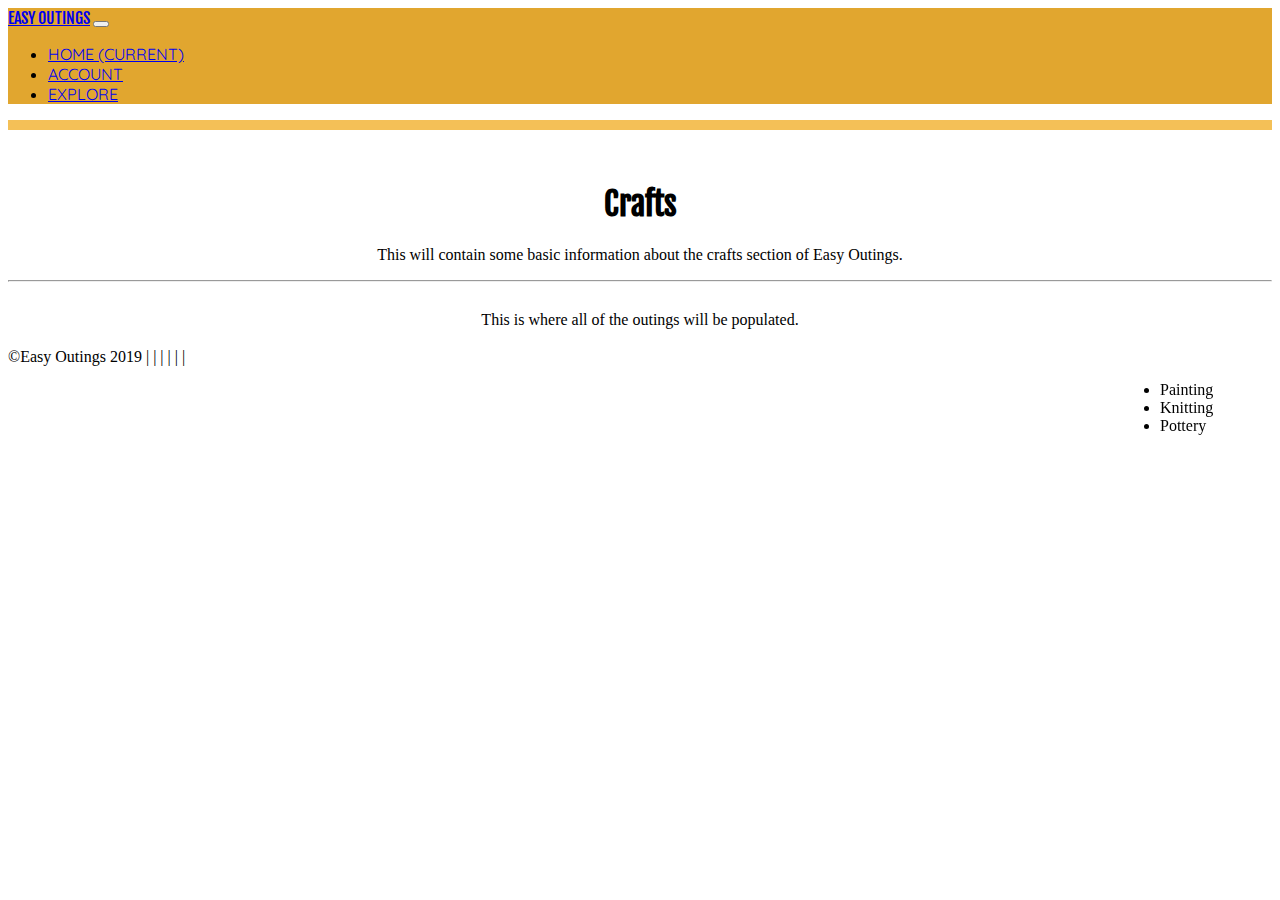
<file: crafts.html>
<!DOCTYPE html>
<html lang="en">
<head>
    <meta charset="UTF-8">
    <meta name="viewport" content="width=device-width, initial-scale=1.0">
    <meta http-equiv="X-UA-Compatible" content="ie=edge">
    <title>Crafts</title>
    <!--GoogleFonts-->
    <link href="https://fonts.googleapis.com/css?family=Fjalla+One|Quicksand" rel="stylesheet">
    <!--FontAwesome-->
    <link rel="stylesheet" href="https://use.fontawesome.com/releases/v5.6.3/css/all.css" integrity="sha384-UHRtZLI+pbxtHCWp1t77Bi1L4ZtiqrqD80Kn4Z8NTSRyMA2Fd33n5dQ8lWUE00s/" crossorigin="anonymous">
    <!--Bootstrap-->
    <link rel="stylesheet" href="https://stackpath.bootstrapcdn.com/bootstrap/4.2.1/css/bootstrap.min.css" integrity="sha384-GJzZqFGwb1QTTN6wy59ffF1BuGJpLSa9DkKMp0DgiMDm4iYMj70gZWKYbI706tWS" crossorigin="anonymous">
    <link rel="stylesheet" href="crafts.css">
</head>
<body>
   <!--NavBar-->
   <nav class="navbar navbar-expand-lg navbar-light">
        <a class="navbar-brand" href="index.html">Easy Outings</a>
        <button class="navbar-toggler" type="button" data-toggle="collapse" data-target="#navbarNav" aria-controls="navbarNav" aria-expanded="false" aria-label="Toggle navigation">
          <span class="navbar-toggler-icon"></span>
        </button>
        <div class="collapse navbar-collapse" id="navbarNav">
          <ul class="navbar-nav">
            <li class="nav-item active">
              <a class="nav-link" href="index.html">Home <span class="sr-only">(current)</span></a>
            </li>
            <li class="nav-item">
              <a class="nav-link" href="account.html">Account</a>
            </li>
            <li class="nav-item">
              <a class="nav-link" href="#">Explore</a>
            </li>
          </ul>
        </div>
      </nav>
      <!--SecondaryHeader-->
      <nav class="secondary-header" id="line">

      </nav>
   <br>
   <!--OutingPopulationSection-->
      <div class="main">
            <div class="jumbotron">
                    <h1 class="display-6">Crafts</h1>
                    <p class="lead">This will contain some basic information about the crafts section of Easy Outings.</p>
                    <hr class="my-4">
                  </div>
      
        <p id="outing-pop">
            This is where all of the outings will be populated. 
        </p>

      </div>
   <!--SideBar-->
      <div class="sidenav">
            <ul class="list-group list-group-flush">
                    <li class="list-group-item">Painting</li>
                    <li class="list-group-item">Knitting</li>
                    <li class="list-group-item">Pottery</li>
                  </ul>

      </div>
   <!--Footer-->
   <footer class="text-center"> &copy;Easy Outings 2019 | <a href="https://www.facebook.com"><i class="fab fa-facebook-square" style="font-size:1.2em;"></i></a> | <a href="https://www.instagram.com"><i class="fab fa-instagram" style="font-size:1.2em;"></i></a> | <a href="https://twitter.com"> <i class="fab fa-twitter-square" style="font-size:1.2em;"></i></a>
    | <a href="https://www.linkedin.com"><i class="fab fa-linkedin" style="font-size:1.2em;"></i></a>  | <a href="https://play.google.com/store?hl=en"><i class="fab fa-google-play" style="font-size:1.2em;"></i></a> | <i class="fab fa-app-store" style="font-size:1.2em;"></i>
 
 </footer>
</body>
</html>
</file>
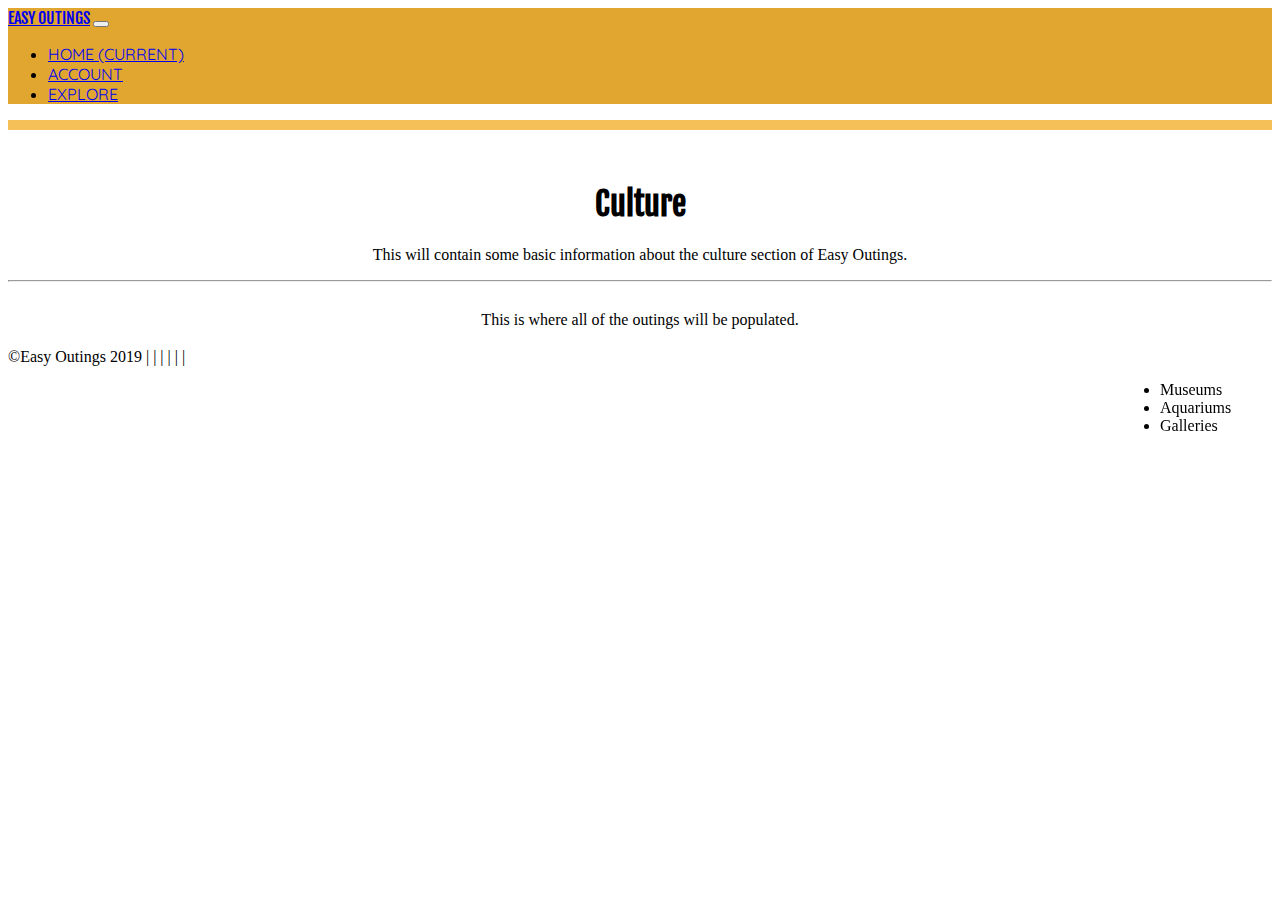
<file: culture.html>
<!DOCTYPE html>
<html lang="en">
<head>
    <meta charset="UTF-8">
    <meta name="viewport" content="width=device-width, initial-scale=1.0">
    <meta http-equiv="X-UA-Compatible" content="ie=edge">
    <title>Culture</title>
    <!--GoogleFonts-->
    <link href="https://fonts.googleapis.com/css?family=Fjalla+One|Quicksand" rel="stylesheet">
    <!--FontAwesome-->
    <link rel="stylesheet" href="https://use.fontawesome.com/releases/v5.6.3/css/all.css" integrity="sha384-UHRtZLI+pbxtHCWp1t77Bi1L4ZtiqrqD80Kn4Z8NTSRyMA2Fd33n5dQ8lWUE00s/" crossorigin="anonymous">
    <!--Bootstrap-->
    <link rel="stylesheet" href="https://stackpath.bootstrapcdn.com/bootstrap/4.2.1/css/bootstrap.min.css" integrity="sha384-GJzZqFGwb1QTTN6wy59ffF1BuGJpLSa9DkKMp0DgiMDm4iYMj70gZWKYbI706tWS" crossorigin="anonymous">
    <link rel="stylesheet" href="culture.css">
</head>
<body>
   <!--NavBar-->
   <nav class="navbar navbar-expand-lg navbar-light">
        <a class="navbar-brand" href="index.html">Easy Outings</a>
        <button class="navbar-toggler" type="button" data-toggle="collapse" data-target="#navbarNav" aria-controls="navbarNav" aria-expanded="false" aria-label="Toggle navigation">
          <span class="navbar-toggler-icon"></span>
        </button>
        <div class="collapse navbar-collapse" id="navbarNav">
          <ul class="navbar-nav">
            <li class="nav-item active">
              <a class="nav-link" href="index.html">Home <span class="sr-only">(current)</span></a>
            </li>
            <li class="nav-item">
              <a class="nav-link" href="account.html">Account</a>
            </li>
            <li class="nav-item">
              <a class="nav-link" href="#">Explore</a>
            </li>
          </ul>
        </div>
      </nav>
      <!--SecondaryHeader-->
      <nav class="secondary-header" id="line">

      </nav>
   <br>
   <!--OutingPopulationSection-->
      <div class="main">
            <div class="jumbotron">
                    <h1 class="display-6">Culture</h1>
                    <p class="lead">This will contain some basic information about the culture section of Easy Outings.</p>
                    <hr class="my-4">
                  </div>
      
        <p id="outing-pop">
            This is where all of the outings will be populated. 
        </p>

      </div>
   <!--SideBar-->
      <div class="sidenav">
            <ul class="list-group list-group-flush">
                    <li class="list-group-item">Museums</li>
                    <li class="list-group-item">Aquariums</li>
                    <li class="list-group-item">Galleries</li>
                  </ul>

      </div>
   <!--Footer-->
   <footer class="text-center"> &copy;Easy Outings 2019 | <a href="https://www.facebook.com"><i class="fab fa-facebook-square" style="font-size:1.2em;"></i></a> | <a href="https://www.instagram.com"><i class="fab fa-instagram" style="font-size:1.2em;"></i></a> | <a href="https://twitter.com"> <i class="fab fa-twitter-square" style="font-size:1.2em;"></i></a>
    | <a href="https://www.linkedin.com"><i class="fab fa-linkedin" style="font-size:1.2em;"></i></a>  | <a href="https://play.google.com/store?hl=en"><i class="fab fa-google-play" style="font-size:1.2em;"></i></a> | <i class="fab fa-app-store" style="font-size:1.2em;"></i>
 
 </footer>
</body>
</html>
</file>
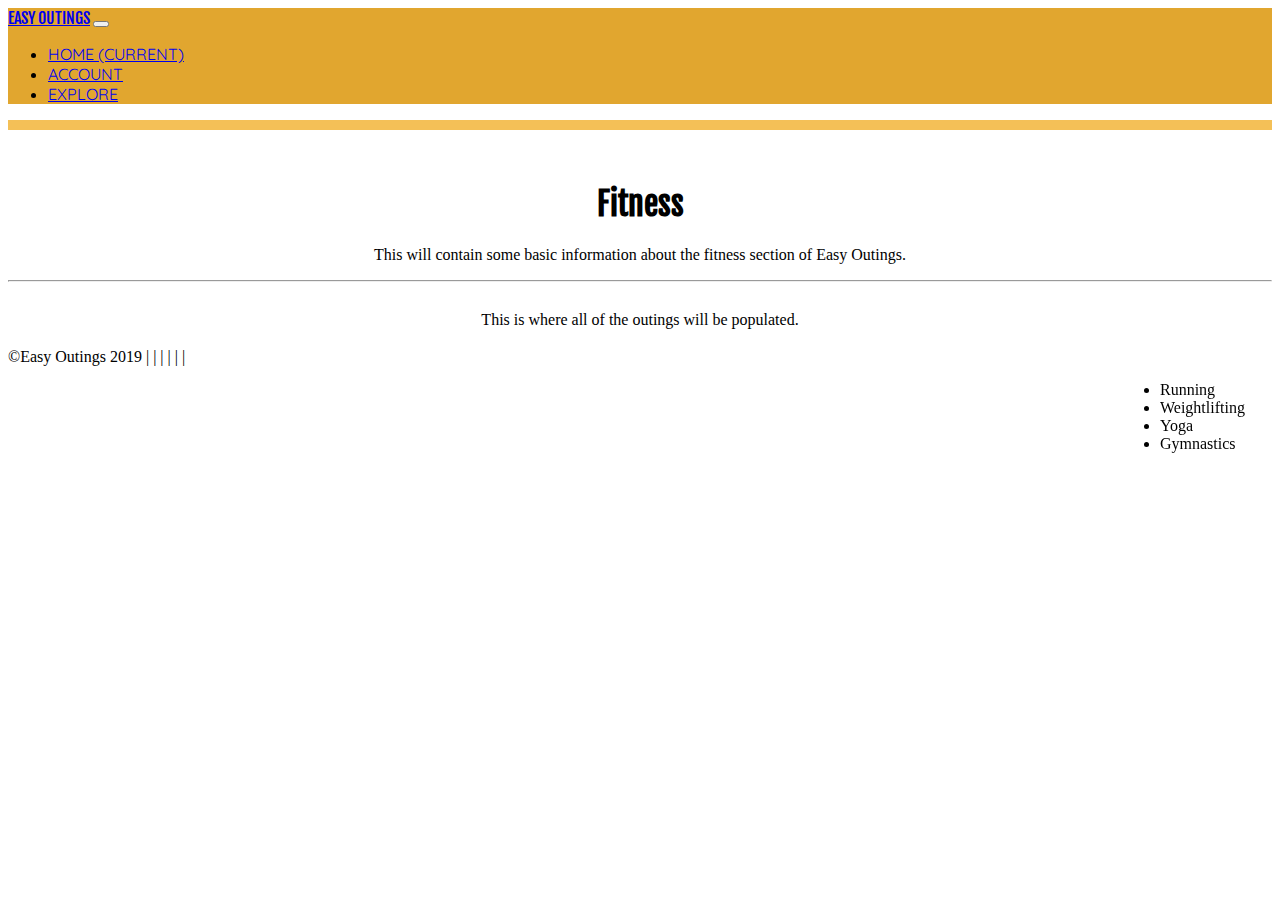
<file: fitness.html>
<!DOCTYPE html>
<html lang="en">
<head>
    <meta charset="UTF-8">
    <meta name="viewport" content="width=device-width, initial-scale=1.0">
    <meta http-equiv="X-UA-Compatible" content="ie=edge">
    <title>Fitness</title>
    <!--GoogleFonts-->
    <link href="https://fonts.googleapis.com/css?family=Fjalla+One|Quicksand" rel="stylesheet">
    <!--FontAwesome-->
    <link rel="stylesheet" href="https://use.fontawesome.com/releases/v5.6.3/css/all.css" integrity="sha384-UHRtZLI+pbxtHCWp1t77Bi1L4ZtiqrqD80Kn4Z8NTSRyMA2Fd33n5dQ8lWUE00s/" crossorigin="anonymous">
    <!--Bootstrap-->
    <link rel="stylesheet" href="https://stackpath.bootstrapcdn.com/bootstrap/4.2.1/css/bootstrap.min.css" integrity="sha384-GJzZqFGwb1QTTN6wy59ffF1BuGJpLSa9DkKMp0DgiMDm4iYMj70gZWKYbI706tWS" crossorigin="anonymous">
    <link rel="stylesheet" href="fitness.css">
</head>
<body>
   <!--NavBar-->
   <nav class="navbar navbar-expand-lg navbar-light">
        <a class="navbar-brand" href="index.html">Easy Outings</a>
        <button class="navbar-toggler" type="button" data-toggle="collapse" data-target="#navbarNav" aria-controls="navbarNav" aria-expanded="false" aria-label="Toggle navigation">
          <span class="navbar-toggler-icon"></span>
        </button>
        <div class="collapse navbar-collapse" id="navbarNav">
          <ul class="navbar-nav">
            <li class="nav-item active">
              <a class="nav-link" href="index.html">Home <span class="sr-only">(current)</span></a>
            </li>
            <li class="nav-item">
              <a class="nav-link" href="account.html">Account</a>
            </li>
            <li class="nav-item">
              <a class="nav-link" href="#">Explore</a>
            </li>
          </ul>
        </div>
      </nav>
      <!--SecondaryHeader-->
      <nav class="secondary-header" id="line">

      </nav>
   <br>
   <!--OutingPopulationSection-->
      <div class="main">
            <div class="jumbotron">
                    <h1 class="display-6">Fitness</h1>
                    <p class="lead">This will contain some basic information about the fitness section of Easy Outings.</p>
                    <hr class="my-4">
                  </div>
      
        <p id="outing-pop">
            This is where all of the outings will be populated. 
        </p>

      </div>
   <!--SideBar-->
      <div class="sidenav">
            <ul class="list-group list-group-flush">
                    <li class="list-group-item">Running</li>
                    <li class="list-group-item">Weightlifting</li>
                    <li class="list-group-item">Yoga</li>
                    <li class="list-group-item">Gymnastics</li>
                  </ul>

      </div>
   <!--Footer-->
   <footer class="text-center"> &copy;Easy Outings 2019 | <a href="https://www.facebook.com"><i class="fab fa-facebook-square" style="font-size:1.2em;"></i></a> | <a href="https://www.instagram.com"><i class="fab fa-instagram" style="font-size:1.2em;"></i></a> | <a href="https://twitter.com"> <i class="fab fa-twitter-square" style="font-size:1.2em;"></i></a>
    | <a href="https://www.linkedin.com"><i class="fab fa-linkedin" style="font-size:1.2em;"></i></a>  | <a href="https://play.google.com/store?hl=en"><i class="fab fa-google-play" style="font-size:1.2em;"></i></a> | <i class="fab fa-app-store" style="font-size:1.2em;"></i>
 
 </footer>
</body>
</html>
</file>
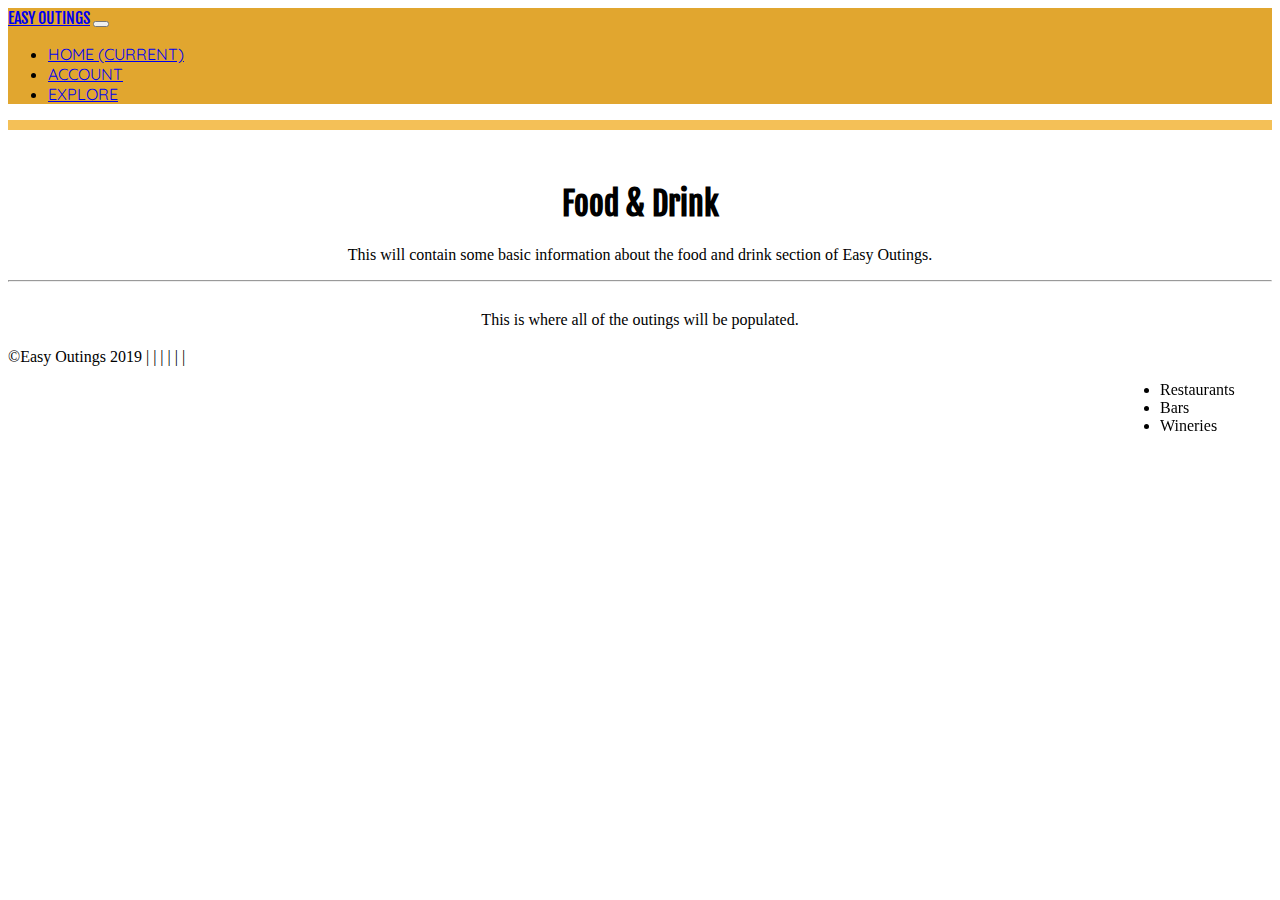
<file: food.html>
<!DOCTYPE html>
<html lang="en">
<head>
    <meta charset="UTF-8">
    <meta name="viewport" content="width=device-width, initial-scale=1.0">
    <meta http-equiv="X-UA-Compatible" content="ie=edge">
    <title>Food & Drink</title>
    <!--GoogleFonts-->
    <link href="https://fonts.googleapis.com/css?family=Fjalla+One|Quicksand" rel="stylesheet">
    <!--FontAwesome-->
    <link rel="stylesheet" href="https://use.fontawesome.com/releases/v5.6.3/css/all.css" integrity="sha384-UHRtZLI+pbxtHCWp1t77Bi1L4ZtiqrqD80Kn4Z8NTSRyMA2Fd33n5dQ8lWUE00s/" crossorigin="anonymous">
    <!--Bootstrap-->
    <link rel="stylesheet" href="https://stackpath.bootstrapcdn.com/bootstrap/4.2.1/css/bootstrap.min.css" integrity="sha384-GJzZqFGwb1QTTN6wy59ffF1BuGJpLSa9DkKMp0DgiMDm4iYMj70gZWKYbI706tWS" crossorigin="anonymous">
    <link rel="stylesheet" href="food.css">
</head>
<body>
   <!--NavBar-->
   <nav class="navbar navbar-expand-lg navbar-light">
        <a class="navbar-brand" href="index.html">Easy Outings</a>
        <button class="navbar-toggler" type="button" data-toggle="collapse" data-target="#navbarNav" aria-controls="navbarNav" aria-expanded="false" aria-label="Toggle navigation">
          <span class="navbar-toggler-icon"></span>
        </button>
        <div class="collapse navbar-collapse" id="navbarNav">
          <ul class="navbar-nav">
            <li class="nav-item active">
              <a class="nav-link" href="index.html">Home <span class="sr-only">(current)</span></a>
            </li>
            <li class="nav-item">
              <a class="nav-link" href="account.html">Account</a>
            </li>
            <li class="nav-item">
              <a class="nav-link" href="#">Explore</a>
            </li>
          </ul>
        </div>
      </nav>
      <!--SecondaryHeader-->
      <nav class="secondary-header" id="line">

      </nav>
   <br>
   <!--OutingPopulationSection-->
      <div class="main">
            <div class="jumbotron">
                    <h1 class="display-6">Food & Drink</h1>
                    <p class="lead">This will contain some basic information about the food and drink section of Easy Outings.</p>
                    <hr class="my-4">
                  </div>
      
        <p id="outing-pop">
            This is where all of the outings will be populated. 
        </p>

      </div>
   <!--SideBar-->
      <div class="sidenav">
            <ul class="list-group list-group-flush">
                    <li class="list-group-item">Restaurants</li>
                    <li class="list-group-item">Bars</li>
                    <li class="list-group-item">Wineries</li>
                  </ul>

      </div>
   <!--Footer-->
   <footer class="text-center"> &copy;Easy Outings 2019 | <a href="https://www.facebook.com"><i class="fab fa-facebook-square" style="font-size:1.2em;"></i></a> | <a href="https://www.instagram.com"><i class="fab fa-instagram" style="font-size:1.2em;"></i></a> | <a href="https://twitter.com"> <i class="fab fa-twitter-square" style="font-size:1.2em;"></i></a>
    | <a href="https://www.linkedin.com"><i class="fab fa-linkedin" style="font-size:1.2em;"></i></a>  | <a href="https://play.google.com/store?hl=en"><i class="fab fa-google-play" style="font-size:1.2em;"></i></a> | <i class="fab fa-app-store" style="font-size:1.2em;"></i>
 
 </footer>
</body>
</html>
</file>
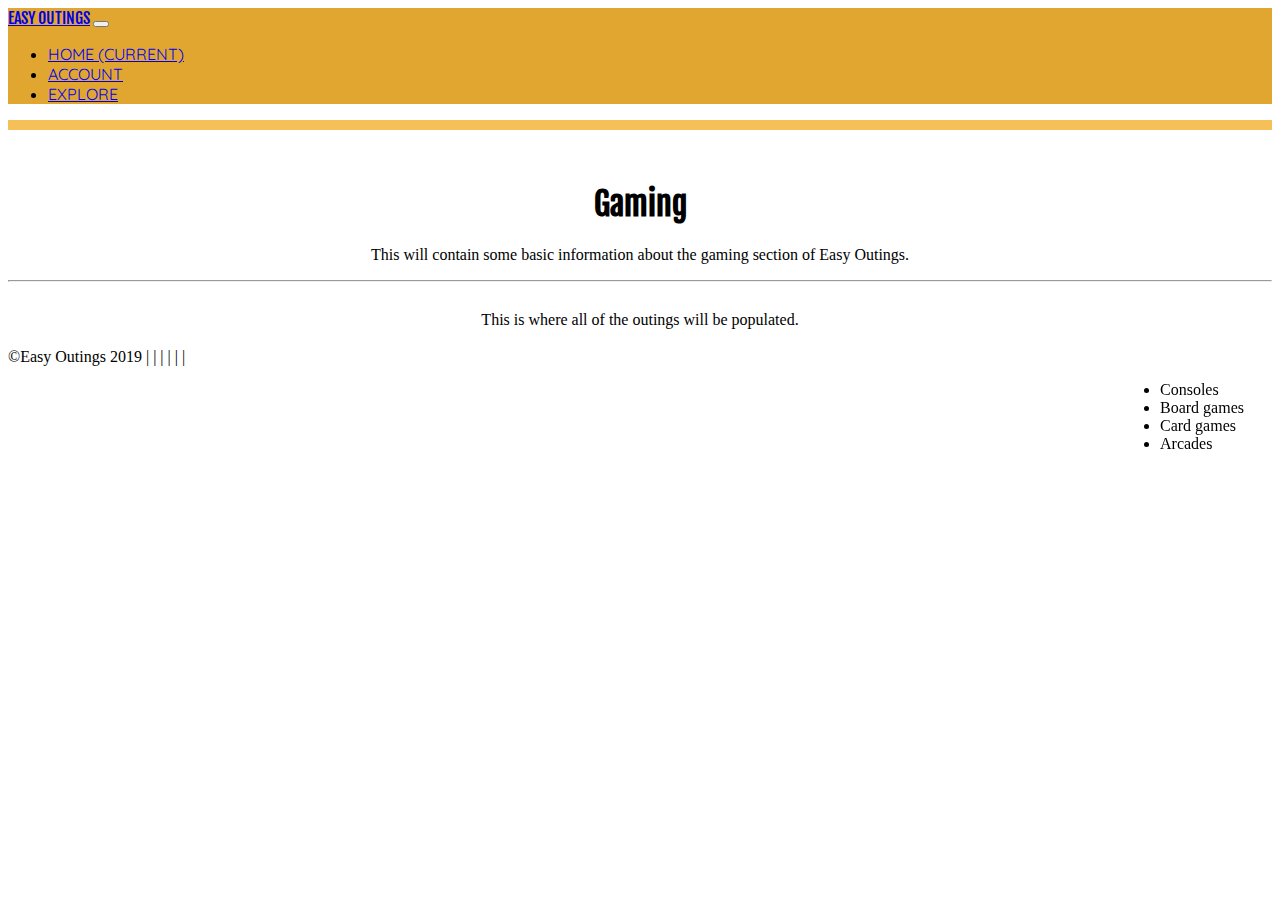
<file: gaming.html>
<!DOCTYPE html>
<html lang="en">
<head>
    <meta charset="UTF-8">
    <meta name="viewport" content="width=device-width, initial-scale=1.0">
    <meta http-equiv="X-UA-Compatible" content="ie=edge">
    <title>Gaming</title>
    <!--GoogleFonts-->
    <link href="https://fonts.googleapis.com/css?family=Fjalla+One|Quicksand" rel="stylesheet">
    <!--FontAwesome-->
    <link rel="stylesheet" href="https://use.fontawesome.com/releases/v5.6.3/css/all.css" integrity="sha384-UHRtZLI+pbxtHCWp1t77Bi1L4ZtiqrqD80Kn4Z8NTSRyMA2Fd33n5dQ8lWUE00s/" crossorigin="anonymous">
    <!--Bootstrap-->
    <link rel="stylesheet" href="https://stackpath.bootstrapcdn.com/bootstrap/4.2.1/css/bootstrap.min.css" integrity="sha384-GJzZqFGwb1QTTN6wy59ffF1BuGJpLSa9DkKMp0DgiMDm4iYMj70gZWKYbI706tWS" crossorigin="anonymous">
    <link rel="stylesheet" href="gaming.css">
</head>
<body>
   <!--NavBar-->
   <nav class="navbar navbar-expand-lg navbar-light">
        <a class="navbar-brand" href="index.html">Easy Outings</a>
        <button class="navbar-toggler" type="button" data-toggle="collapse" data-target="#navbarNav" aria-controls="navbarNav" aria-expanded="false" aria-label="Toggle navigation">
          <span class="navbar-toggler-icon"></span>
        </button>
        <div class="collapse navbar-collapse" id="navbarNav">
          <ul class="navbar-nav">
            <li class="nav-item active">
              <a class="nav-link" href="index.html">Home <span class="sr-only">(current)</span></a>
            </li>
            <li class="nav-item">
              <a class="nav-link" href="account.html">Account</a>
            </li>
            <li class="nav-item">
              <a class="nav-link" href="#">Explore</a>
            </li>
          </ul>
        </div>
      </nav>
      <!--SecondaryHeader-->
      <nav class="secondary-header" id="line">

      </nav>
   <br>
   <!--OutingPopulationSection-->
      <div class="main">
            <div class="jumbotron">
                    <h1 class="display-6">Gaming</h1>
                    <p class="lead">This will contain some basic information about the gaming section of Easy Outings.</p>
                    <hr class="my-4">
                  </div>
      
        <p id="outing-pop">
            This is where all of the outings will be populated. 
        </p>

      </div>
   <!--SideBar-->
      <div class="sidenav">
            <ul class="list-group list-group-flush">
                    <li class="list-group-item">Consoles</li>
                    <li class="list-group-item">Board games</li>
                    <li class="list-group-item">Card games</li>
                    <li class="list-group-item">Arcades</li>
                  </ul>

      </div>
   <!--Footer-->
   <footer class="text-center"> &copy;Easy Outings 2019 | <a href="https://www.facebook.com"><i class="fab fa-facebook-square" style="font-size:1.2em;"></i></a> | <a href="https://www.instagram.com"><i class="fab fa-instagram" style="font-size:1.2em;"></i></a> | <a href="https://twitter.com"> <i class="fab fa-twitter-square" style="font-size:1.2em;"></i></a>
    | <a href="https://www.linkedin.com"><i class="fab fa-linkedin" style="font-size:1.2em;"></i></a>  | <a href="https://play.google.com/store?hl=en"><i class="fab fa-google-play" style="font-size:1.2em;"></i></a> | <i class="fab fa-app-store" style="font-size:1.2em;"></i>
 
 </footer>
</body>
</html>
</file>
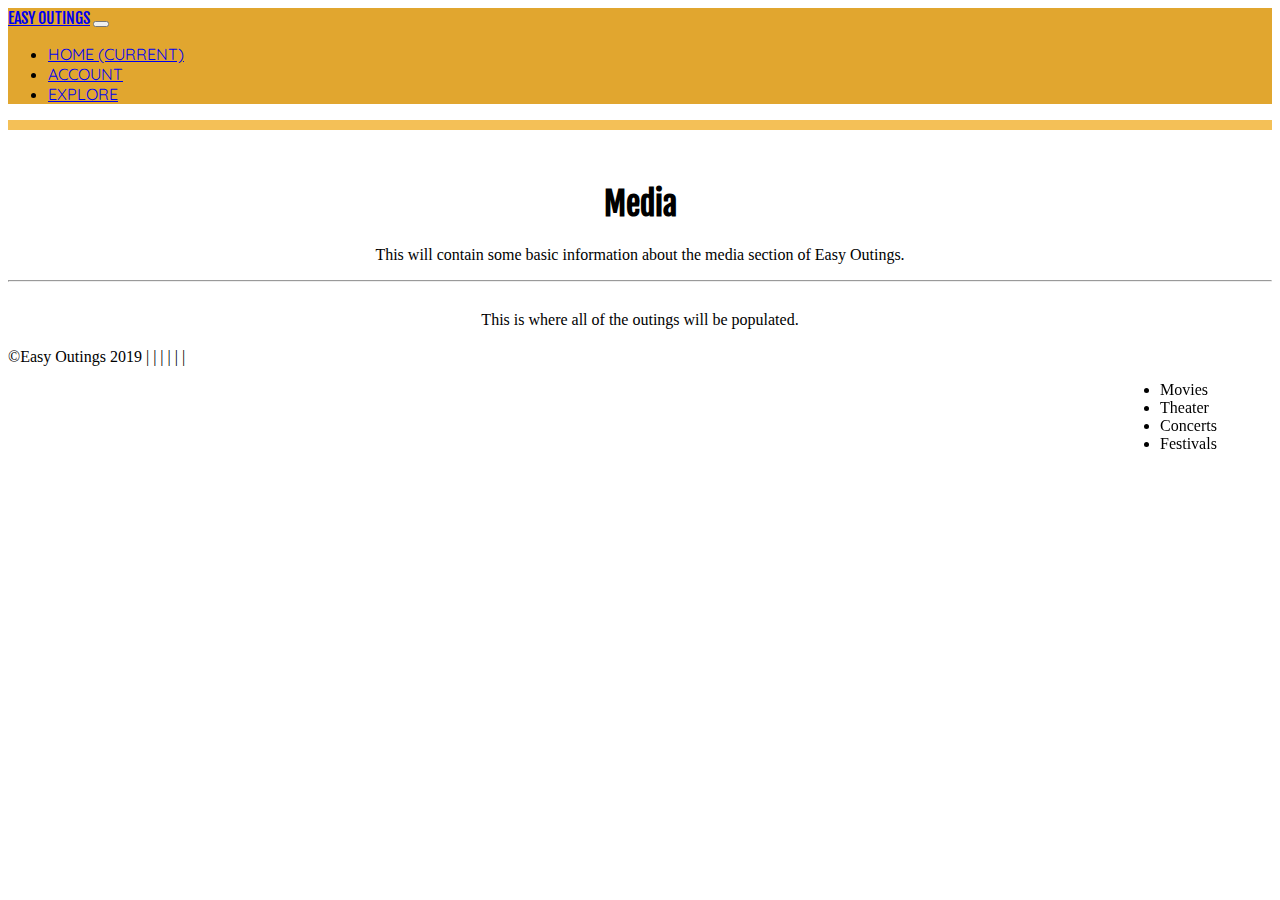
<file: media.html>
<!DOCTYPE html>
<html lang="en">
<head>
    <meta charset="UTF-8">
    <meta name="viewport" content="width=device-width, initial-scale=1.0">
    <meta http-equiv="X-UA-Compatible" content="ie=edge">
    <title>Media</title>
    <!--GoogleFonts-->
    <link href="https://fonts.googleapis.com/css?family=Fjalla+One|Quicksand" rel="stylesheet">
    <!--FontAwesome-->
    <link rel="stylesheet" href="https://use.fontawesome.com/releases/v5.6.3/css/all.css" integrity="sha384-UHRtZLI+pbxtHCWp1t77Bi1L4ZtiqrqD80Kn4Z8NTSRyMA2Fd33n5dQ8lWUE00s/" crossorigin="anonymous">
    <!--Bootstrap-->
    <link rel="stylesheet" href="https://stackpath.bootstrapcdn.com/bootstrap/4.2.1/css/bootstrap.min.css" integrity="sha384-GJzZqFGwb1QTTN6wy59ffF1BuGJpLSa9DkKMp0DgiMDm4iYMj70gZWKYbI706tWS" crossorigin="anonymous">
    <link rel="stylesheet" href="media.css">
</head>
<body>
   <!--NavBar-->
   <nav class="navbar navbar-expand-lg navbar-light">
        <a class="navbar-brand" href="index.html">Easy Outings</a>
        <button class="navbar-toggler" type="button" data-toggle="collapse" data-target="#navbarNav" aria-controls="navbarNav" aria-expanded="false" aria-label="Toggle navigation">
          <span class="navbar-toggler-icon"></span>
        </button>
        <div class="collapse navbar-collapse" id="navbarNav">
          <ul class="navbar-nav">
            <li class="nav-item active">
              <a class="nav-link" href="index.html">Home <span class="sr-only">(current)</span></a>
            </li>
            <li class="nav-item">
              <a class="nav-link" href="account.html">Account</a>
            </li>
            <li class="nav-item">
              <a class="nav-link" href="#">Explore</a>
            </li>
          </ul>
        </div>
      </nav>
      <!--SecondaryHeader-->
      <nav class="secondary-header" id="line">

      </nav>
   <br>
   <!--OutingPopulationSection-->
      <div class="main">
            <div class="jumbotron">
                    <h1 class="display-6">Media</h1>
                    <p class="lead">This will contain some basic information about the media section of Easy Outings.</p>
                    <hr class="my-4">
                  </div>
      
        <p id="outing-pop">
            This is where all of the outings will be populated. 
        </p>

      </div>
   <!--SideBar-->
      <div class="sidenav">
            <ul class="list-group list-group-flush">
                    <li class="list-group-item">Movies</li>
                    <li class="list-group-item">Theater</li>
                    <li class="list-group-item">Concerts</li>
                    <li class="list-group-item">Festivals</li>
                  </ul>

      </div>
   <!--Footer-->
   <footer class="text-center"> &copy;Easy Outings 2019 | <a href="https://www.facebook.com"><i class="fab fa-facebook-square" style="font-size:1.2em;"></i></a> | <a href="https://www.instagram.com"><i class="fab fa-instagram" style="font-size:1.2em;"></i></a> | <a href="https://twitter.com"> <i class="fab fa-twitter-square" style="font-size:1.2em;"></i></a>
    | <a href="https://www.linkedin.com"><i class="fab fa-linkedin" style="font-size:1.2em;"></i></a>  | <a href="https://play.google.com/store?hl=en"><i class="fab fa-google-play" style="font-size:1.2em;"></i></a> | <i class="fab fa-app-store" style="font-size:1.2em;"></i>
 
 </footer>
</body>
</html>
</file>
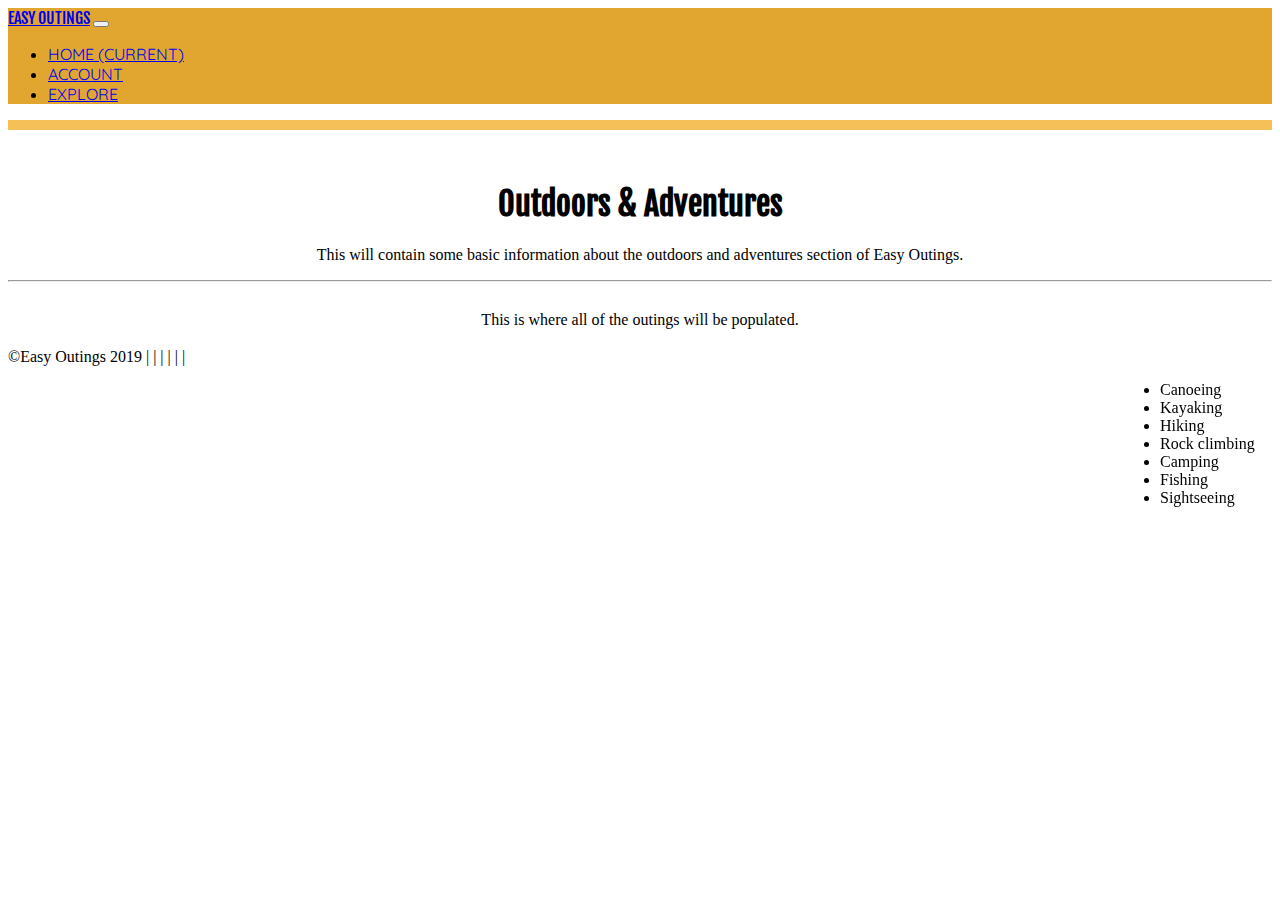
<file: outdoors.html>
<!DOCTYPE html>
<html lang="en">
<head>
    <meta charset="UTF-8">
    <meta name="viewport" content="width=device-width, initial-scale=1.0">
    <meta http-equiv="X-UA-Compatible" content="ie=edge">
    <title>Outdoors</title>
    <!--GoogleFonts-->
    <link href="https://fonts.googleapis.com/css?family=Fjalla+One|Quicksand" rel="stylesheet">
    <!--FontAwesome-->
    <link rel="stylesheet" href="https://use.fontawesome.com/releases/v5.6.3/css/all.css" integrity="sha384-UHRtZLI+pbxtHCWp1t77Bi1L4ZtiqrqD80Kn4Z8NTSRyMA2Fd33n5dQ8lWUE00s/" crossorigin="anonymous">
    <!--Bootstrap-->
    <link rel="stylesheet" href="https://stackpath.bootstrapcdn.com/bootstrap/4.2.1/css/bootstrap.min.css" integrity="sha384-GJzZqFGwb1QTTN6wy59ffF1BuGJpLSa9DkKMp0DgiMDm4iYMj70gZWKYbI706tWS" crossorigin="anonymous">
    <link rel="stylesheet" href="outdoors.css">
</head>
<body>
   <!--NavBar-->
   <nav class="navbar navbar-expand-lg navbar-light">
        <a class="navbar-brand" href="index.html">Easy Outings</a>
        <button class="navbar-toggler" type="button" data-toggle="collapse" data-target="#navbarNav" aria-controls="navbarNav" aria-expanded="false" aria-label="Toggle navigation">
          <span class="navbar-toggler-icon"></span>
        </button>
        <div class="collapse navbar-collapse" id="navbarNav">
          <ul class="navbar-nav">
            <li class="nav-item active">
              <a class="nav-link" href="index.html">Home <span class="sr-only">(current)</span></a>
            </li>
            <li class="nav-item">
              <a class="nav-link" href="account.html">Account</a>
            </li>
            <li class="nav-item">
              <a class="nav-link" href="#">Explore</a>
            </li>
          </ul>
        </div>
      </nav>
      <!--SecondaryHeader-->
      <nav class="secondary-header" id="line">

      </nav>
   <br>
   <!--OutingPopulationSection-->
      <div class="main">
            <div class="jumbotron">
                    <h1 class="display-6">Outdoors & Adventures</h1>
                    <p class="lead">This will contain some basic information about the outdoors and adventures section of Easy Outings.</p>
                    <hr class="my-4">
                  </div>
      
        <p id="outing-pop">
            This is where all of the outings will be populated. 
        </p>

      </div>
   <!--SideBar-->
      <div class="sidenav">
            <ul class="list-group list-group-flush">
                    <li class="list-group-item">Canoeing</li>
                    <li class="list-group-item">Kayaking</li>
                    <li class="list-group-item">Hiking</li>
                    <li class="list-group-item">Rock climbing</li>
                    <li class="list-group-item">Camping</li>
                    <li class="list-group-item">Fishing</li>
                    <li class="list-group-item">Sightseeing</li>
                  </ul>

      </div>
   <!--Footer-->
   <footer class="text-center"> &copy;Easy Outings 2019 | <a href="https://www.facebook.com"><i class="fab fa-facebook-square" style="font-size:1.2em;"></i></a> | <a href="https://www.instagram.com"><i class="fab fa-instagram" style="font-size:1.2em;"></i></a> | <a href="https://twitter.com"> <i class="fab fa-twitter-square" style="font-size:1.2em;"></i></a>
    | <a href="https://www.linkedin.com"><i class="fab fa-linkedin" style="font-size:1.2em;"></i></a>  | <a href="https://play.google.com/store?hl=en"><i class="fab fa-google-play" style="font-size:1.2em;"></i></a> | <i class="fab fa-app-store" style="font-size:1.2em;"></i>
 
 </footer>
</body>
</html>
</file>
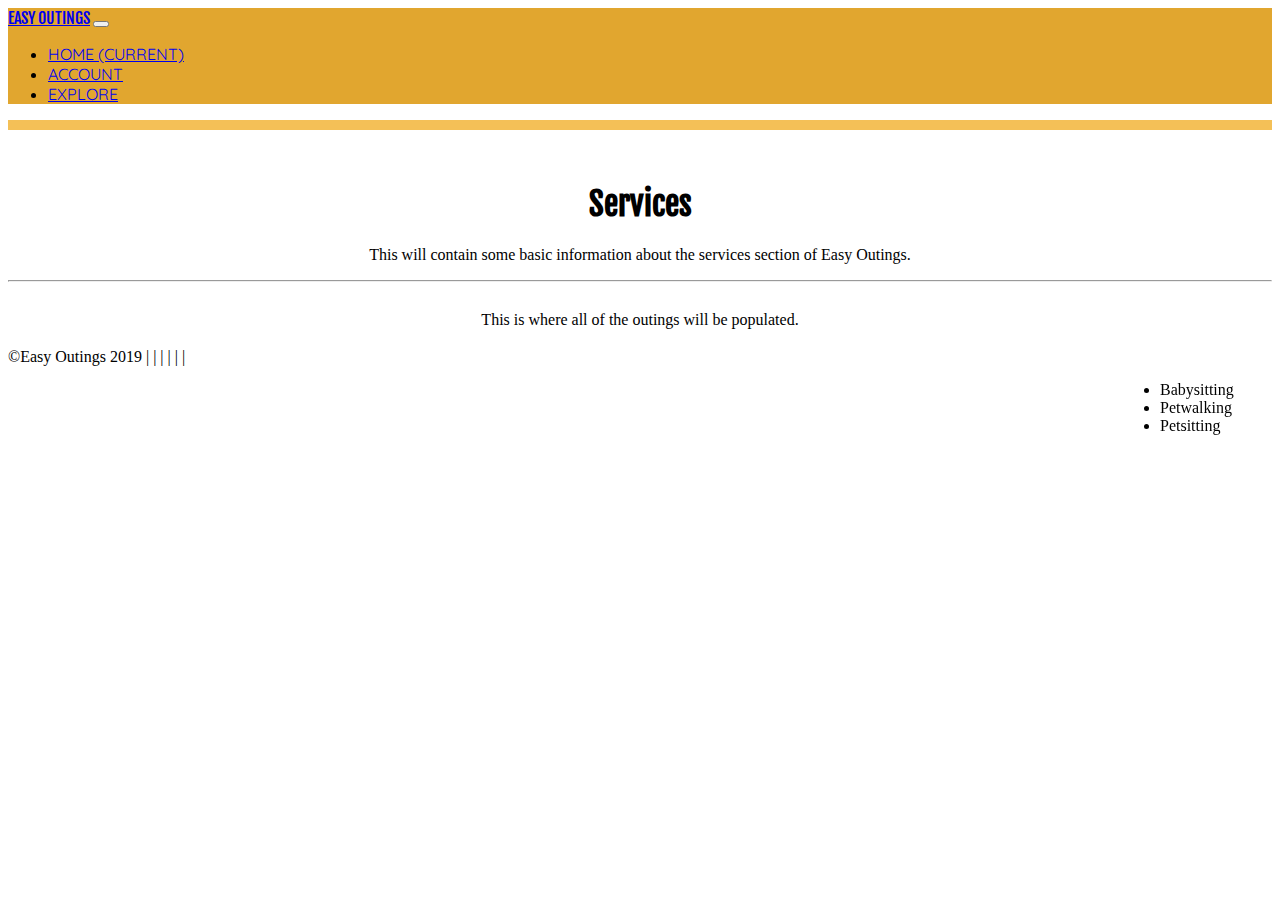
<file: services.html>
<!DOCTYPE html>
<html lang="en">
<head>
    <meta charset="UTF-8">
    <meta name="viewport" content="width=device-width, initial-scale=1.0">
    <meta http-equiv="X-UA-Compatible" content="ie=edge">
    <title>Services</title>
    <!--GoogleFonts-->
    <link href="https://fonts.googleapis.com/css?family=Fjalla+One|Quicksand" rel="stylesheet">
    <!--FontAwesome-->
    <link rel="stylesheet" href="https://use.fontawesome.com/releases/v5.6.3/css/all.css" integrity="sha384-UHRtZLI+pbxtHCWp1t77Bi1L4ZtiqrqD80Kn4Z8NTSRyMA2Fd33n5dQ8lWUE00s/" crossorigin="anonymous">
    <!--Bootstrap-->
    <link rel="stylesheet" href="https://stackpath.bootstrapcdn.com/bootstrap/4.2.1/css/bootstrap.min.css" integrity="sha384-GJzZqFGwb1QTTN6wy59ffF1BuGJpLSa9DkKMp0DgiMDm4iYMj70gZWKYbI706tWS" crossorigin="anonymous">
    <link rel="stylesheet" href="services.css">
</head>
<body>
   <!--NavBar-->
   <nav class="navbar navbar-expand-lg navbar-light">
        <a class="navbar-brand" href="index.html">Easy Outings</a>
        <button class="navbar-toggler" type="button" data-toggle="collapse" data-target="#navbarNav" aria-controls="navbarNav" aria-expanded="false" aria-label="Toggle navigation">
          <span class="navbar-toggler-icon"></span>
        </button>
        <div class="collapse navbar-collapse" id="navbarNav">
          <ul class="navbar-nav">
            <li class="nav-item active">
              <a class="nav-link" href="index.html">Home <span class="sr-only">(current)</span></a>
            </li>
            <li class="nav-item">
              <a class="nav-link" href="account.html">Account</a>
            </li>
            <li class="nav-item">
              <a class="nav-link" href="#">Explore</a>
            </li>
          </ul>
        </div>
      </nav>
      <!--SecondaryHeader-->
      <nav class="secondary-header" id="line">

      </nav>
   <br>
   <!--OutingPopulationSection-->
      <div class="main">
            <div class="jumbotron">
                    <h1 class="display-6">Services</h1>
                    <p class="lead">This will contain some basic information about the services section of Easy Outings.</p>
                    <hr class="my-4">
                  </div>
      
        <p id="outing-pop">
            This is where all of the outings will be populated. 
        </p>

      </div>
   <!--SideBar-->
      <div class="sidenav">
            <ul class="list-group list-group-flush">
                    <li class="list-group-item">Babysitting</li>
                    <li class="list-group-item">Petwalking</li>
                    <li class="list-group-item">Petsitting</li>
                  </ul>

      </div>
   <!--Footer-->
   <footer class="text-center"> &copy;Easy Outings 2019 | <a href="https://www.facebook.com"><i class="fab fa-facebook-square" style="font-size:1.2em;"></i></a> | <a href="https://www.instagram.com"><i class="fab fa-instagram" style="font-size:1.2em;"></i></a> | <a href="https://twitter.com"> <i class="fab fa-twitter-square" style="font-size:1.2em;"></i></a>
    | <a href="https://www.linkedin.com"><i class="fab fa-linkedin" style="font-size:1.2em;"></i></a>  | <a href="https://play.google.com/store?hl=en"><i class="fab fa-google-play" style="font-size:1.2em;"></i></a> | <i class="fab fa-app-store" style="font-size:1.2em;"></i>
 
 </footer>
</body>
</html>
</file>
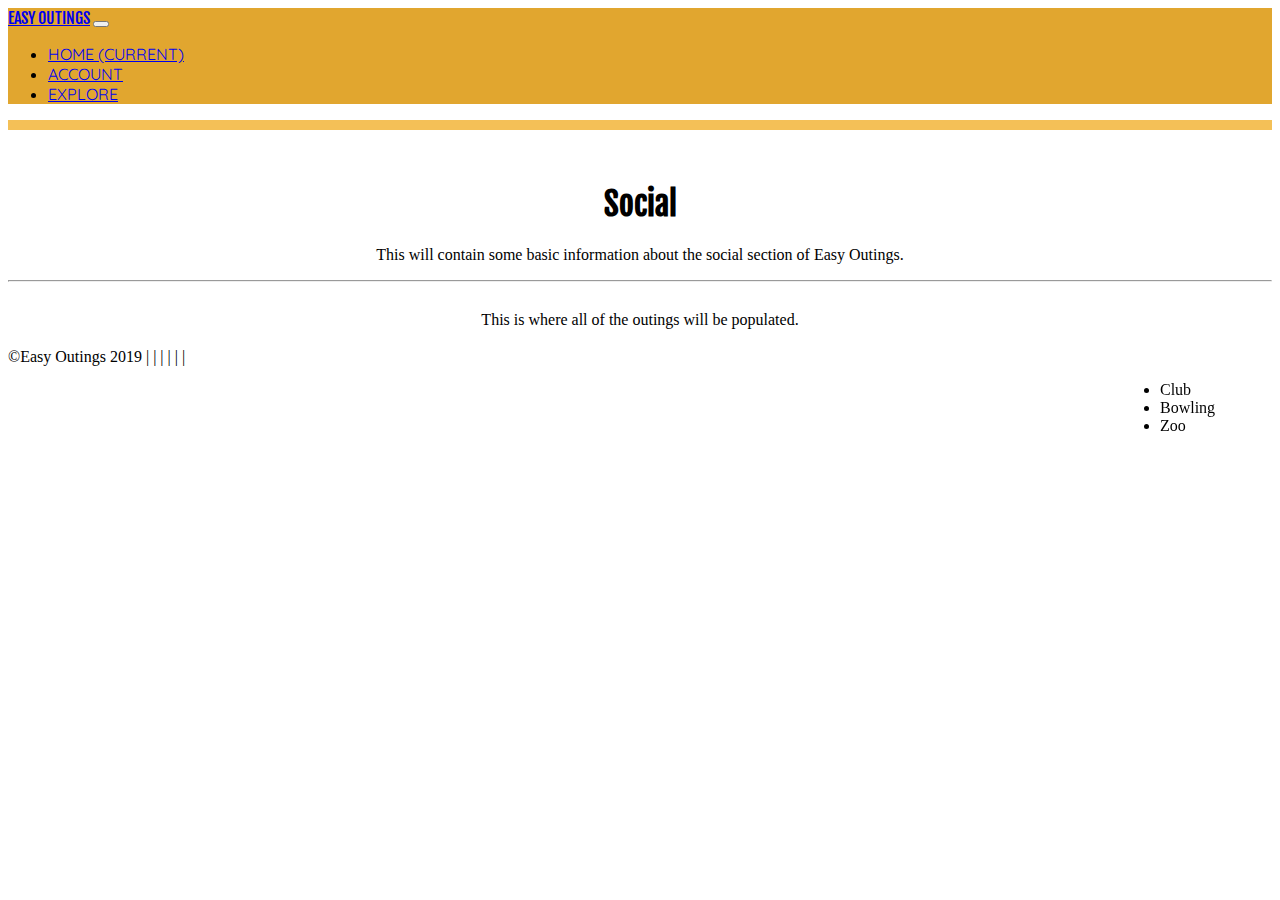
<file: social.html>
<!DOCTYPE html>
<html lang="en">
<head>
    <meta charset="UTF-8">
    <meta name="viewport" content="width=device-width, initial-scale=1.0">
    <meta http-equiv="X-UA-Compatible" content="ie=edge">
    <title>Social</title>
    <!--GoogleFonts-->
    <link href="https://fonts.googleapis.com/css?family=Fjalla+One|Quicksand" rel="stylesheet">
    <!--FontAwesome-->
    <link rel="stylesheet" href="https://use.fontawesome.com/releases/v5.6.3/css/all.css" integrity="sha384-UHRtZLI+pbxtHCWp1t77Bi1L4ZtiqrqD80Kn4Z8NTSRyMA2Fd33n5dQ8lWUE00s/" crossorigin="anonymous">
    <!--Bootstrap-->
    <link rel="stylesheet" href="https://stackpath.bootstrapcdn.com/bootstrap/4.2.1/css/bootstrap.min.css" integrity="sha384-GJzZqFGwb1QTTN6wy59ffF1BuGJpLSa9DkKMp0DgiMDm4iYMj70gZWKYbI706tWS" crossorigin="anonymous">
    <link rel="stylesheet" href="social.css">
</head>
<body>
   <!--NavBar-->
   <nav class="navbar navbar-expand-lg navbar-light">
        <a class="navbar-brand" href="index.html">Easy Outings</a>
        <button class="navbar-toggler" type="button" data-toggle="collapse" data-target="#navbarNav" aria-controls="navbarNav" aria-expanded="false" aria-label="Toggle navigation">
          <span class="navbar-toggler-icon"></span>
        </button>
        <div class="collapse navbar-collapse" id="navbarNav">
          <ul class="navbar-nav">
            <li class="nav-item active">
              <a class="nav-link" href="index.html">Home <span class="sr-only">(current)</span></a>
            </li>
            <li class="nav-item">
              <a class="nav-link" href="#">Account</a>
            </li>
            <li class="nav-item">
              <a class="nav-link" href="#">Explore</a>
            </li>
          </ul>
        </div>
      </nav>
      <!--SecondaryHeader-->
      <nav class="secondary-header" id="line">

      </nav>
   <br>
   <!--OutingPopulationSection-->
      <div class="main">
            <div class="jumbotron">
                    <h1 class="display-6">Social</h1>
                    <p class="lead">This will contain some basic information about the social section of Easy Outings.</p>
                    <hr class="my-4">
                  </div>
      
        <p id="outing-pop">
            This is where all of the outings will be populated. 
        </p>

      </div>
   <!--SideBar-->
      <div class="sidenav">
            <ul class="list-group list-group-flush">
                    <li class="list-group-item">Club</li>
                    <li class="list-group-item">Bowling</li>
                    <li class="list-group-item">Zoo</li>
                  </ul>

      </div>
   <!--Footer-->
   <footer class="text-center"> &copy;Easy Outings 2019 | <a href="https://www.facebook.com"><i class="fab fa-facebook-square" style="font-size:1.2em;"></i></a> | <a href="https://www.instagram.com"><i class="fab fa-instagram" style="font-size:1.2em;"></i></a> | <a href="https://twitter.com"> <i class="fab fa-twitter-square" style="font-size:1.2em;"></i></a>
    | <a href="https://www.linkedin.com"><i class="fab fa-linkedin" style="font-size:1.2em;"></i></a>  | <a href="https://play.google.com/store?hl=en"><i class="fab fa-google-play" style="font-size:1.2em;"></i></a> | <i class="fab fa-app-store" style="font-size:1.2em;"></i>
 
 </footer>
</body>
</html>
</file>
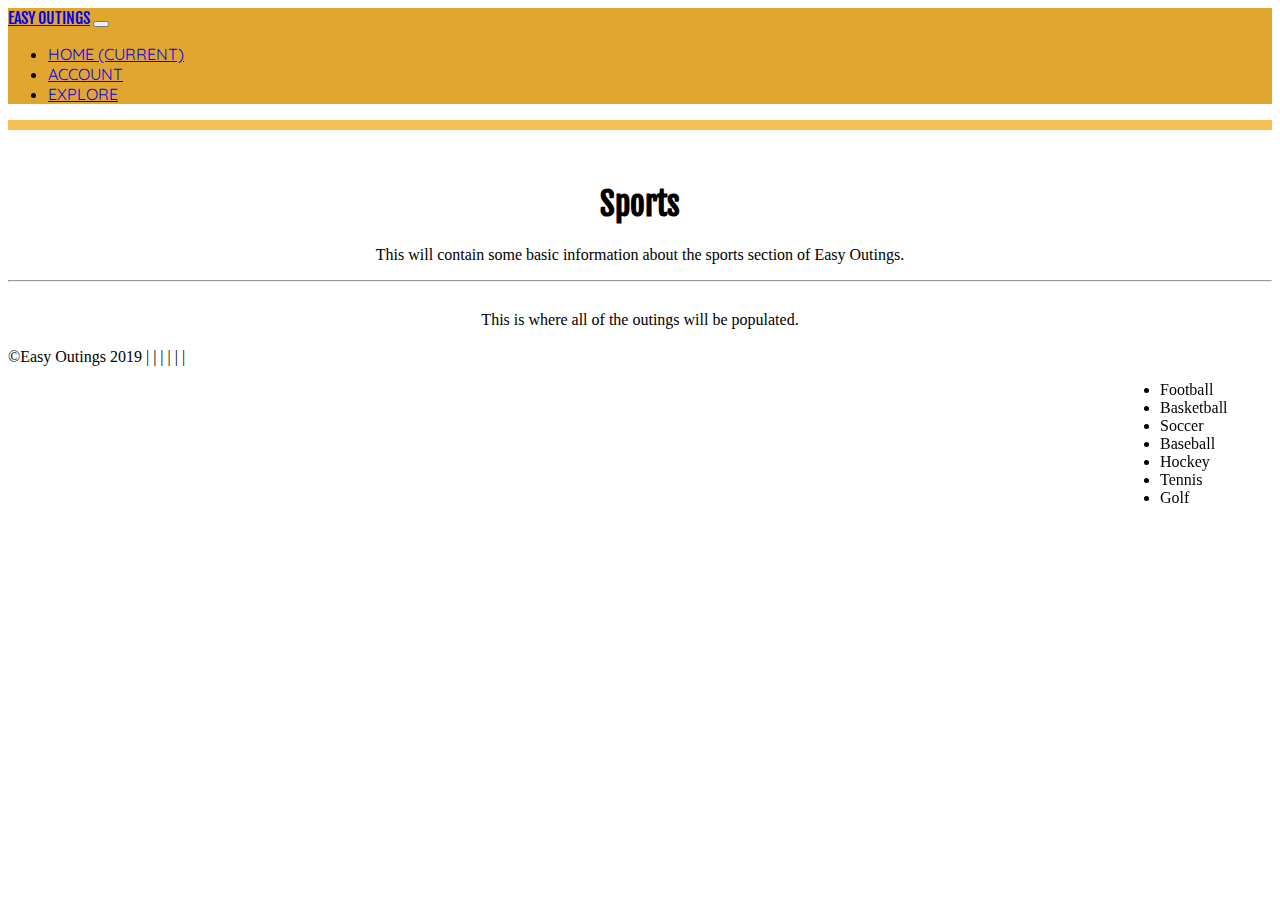
<file: sports.html>
<!DOCTYPE html>
<html lang="en">
<head>
    <meta charset="UTF-8">
    <meta name="viewport" content="width=device-width, initial-scale=1.0">
    <meta http-equiv="X-UA-Compatible" content="ie=edge">
    <title>Sports</title>
    <!--GoogleFonts-->
    <link href="https://fonts.googleapis.com/css?family=Fjalla+One|Quicksand" rel="stylesheet">
    <!--FontAwesome-->
    <link rel="stylesheet" href="https://use.fontawesome.com/releases/v5.6.3/css/all.css" integrity="sha384-UHRtZLI+pbxtHCWp1t77Bi1L4ZtiqrqD80Kn4Z8NTSRyMA2Fd33n5dQ8lWUE00s/" crossorigin="anonymous">
    <!--Bootstrap-->
    <link rel="stylesheet" href="https://stackpath.bootstrapcdn.com/bootstrap/4.2.1/css/bootstrap.min.css" integrity="sha384-GJzZqFGwb1QTTN6wy59ffF1BuGJpLSa9DkKMp0DgiMDm4iYMj70gZWKYbI706tWS" crossorigin="anonymous">
    <link rel="stylesheet" href="sports.css">
</head>
<body>
   <!--NavBar-->
   <nav class="navbar navbar-expand-lg navbar-light">
        <a class="navbar-brand" href="index.html">Easy Outings</a>
        <button class="navbar-toggler" type="button" data-toggle="collapse" data-target="#navbarNav" aria-controls="navbarNav" aria-expanded="false" aria-label="Toggle navigation">
          <span class="navbar-toggler-icon"></span>
        </button>
        <div class="collapse navbar-collapse" id="navbarNav">
          <ul class="navbar-nav">
            <li class="nav-item active">
              <a class="nav-link" href="index.html">Home <span class="sr-only">(current)</span></a>
            </li>
            <li class="nav-item">
              <a class="nav-link" href="account.html">Account</a>
            </li>
            <li class="nav-item">
              <a class="nav-link" href="#">Explore</a>
            </li>
          </ul>
        </div>
      </nav>
      <!--SecondaryHeader-->
      <nav class="secondary-header" id="line">

      </nav>
   <br>
   <!--OutingPopulationSection-->
      <div class="main">
            <div class="jumbotron">
                    <h1 class="display-6">Sports</h1>
                    <p class="lead">This will contain some basic information about the sports section of Easy Outings.</p>
                    <hr class="my-4">
                  </div>
      
        <p id="outing-pop">
            This is where all of the outings will be populated. 
        </p>

      </div>
   <!--SideBar-->
      <div class="sidenav">
            <ul class="list-group list-group-flush">
                    <li class="list-group-item">Football</li>
                    <li class="list-group-item">Basketball</li>
                    <li class="list-group-item">Soccer</li>
                    <li class="list-group-item">Baseball</li>
                    <li class="list-group-item">Hockey</li>
                    <li class="list-group-item">Tennis</li>
                    <li class="list-group-item">Golf</li>
                  </ul>

      </div>
   <!--Footer-->
   <footer class="text-center"> &copy;Easy Outings 2019 | <a href="https://www.facebook.com"><i class="fab fa-facebook-square" style="font-size:1.2em;"></i></a> | <a href="https://www.instagram.com"><i class="fab fa-instagram" style="font-size:1.2em;"></i></a> | <a href="https://twitter.com"> <i class="fab fa-twitter-square" style="font-size:1.2em;"></i></a>
    | <a href="https://www.linkedin.com"><i class="fab fa-linkedin" style="font-size:1.2em;"></i></a>  | <a href="https://play.google.com/store?hl=en"><i class="fab fa-google-play" style="font-size:1.2em;"></i></a> | <i class="fab fa-app-store" style="font-size:1.2em;"></i>
 
 </footer>
</body>
</html>
</file>
<file: crafts.css>
.navbar{
    background-color: #E1A62f;
    font-family: 'Fjalla One', sans-serif;
    z-index: 0;
    text-transform: uppercase;
}
.nav-item{
    font-family: 'Quicksand', sans-serif;
    justify-content: end;
}
.nav-item a:hover{
    color: #ba5f14;
}
.sidenav {
    height: auto; 
    width: 160px; 
    position: fixed; 
    z-index: 2; 
    top: 2; 
    right: 0;
    overflow-x: hidden; 
    padding-top: 20px;
  }
  .sidenav a {
    padding: 6px 8px 6px 16px;
    text-decoration: none;
    font-size: 25px;
    color: #373e47;
    display: block;
    font-family: 'Quicksand', sans-serif;
    text-align: right;
  }
  .sidenav a:hover {
    color: #946301;
  }
  h1{
    font-family: 'Fjalla One', sans-serif;
  }
  footer a:hover{
      color: #ba5f14;
  }
  .secondary-header {
	width: 100%;
	padding-top: 5px;
	padding-bottom: 5px;
	background-color:  #f4c057;
	clear: left;
}
.jumbotron{
    align-content: center;
    text-align: center;
    padding-top: 15px;
    padding-bottom: 5px;
}
#outing-pop{
    align-content: center;
    text-align: center;
}
</file>
<file: culture.css>
.navbar{
    background-color: #E1A62f;
    font-family: 'Fjalla One', sans-serif;
    z-index: 0;
    text-transform: uppercase;
}
.nav-item{
    font-family: 'Quicksand', sans-serif;
    justify-content: end;
}
.nav-item a:hover{
    color: #ba5f14;
}
.sidenav {
    height: auto; 
    width: 160px; 
    position: fixed; 
    z-index: 2; 
    top: 2; 
    right: 0;
    overflow-x: hidden; 
    padding-top: 20px;
  }
  .sidenav a {
    padding: 6px 8px 6px 16px;
    text-decoration: none;
    font-size: 25px;
    color: #373e47;
    display: block;
    font-family: 'Quicksand', sans-serif;
    text-align: right;
  }
  .sidenav a:hover {
    color: #946301;
  }
  h1{
    font-family: 'Fjalla One', sans-serif;
  }
  footer a:hover{
      color: #ba5f14;
  }
  .secondary-header {
	width: 100%;
	padding-top: 5px;
	padding-bottom: 5px;
	background-color:  #f4c057;
	clear: left;
}
.jumbotron{
    align-content: center;
    text-align: center;
    padding-top: 15px;
    padding-bottom: 5px;
}
#outing-pop{
    align-content: center;
    text-align: center;
}
</file>
<file: fitness.css>
.navbar{
    background-color: #E1A62f;
    font-family: 'Fjalla One', sans-serif;
    z-index: 0;
    text-transform: uppercase;
}
.nav-item{
    font-family: 'Quicksand', sans-serif;
    justify-content: end;
}
.nav-item a:hover{
    color: #ba5f14;
}
.sidenav {
    height: auto; 
    width: 160px; 
    position: fixed; 
    z-index: 2; 
    top: 2; 
    right: 0;
    overflow-x: hidden; 
    padding-top: 20px;
  }
  .sidenav a {
    padding: 6px 8px 6px 16px;
    text-decoration: none;
    font-size: 25px;
    color: #373e47;
    display: block;
    font-family: 'Quicksand', sans-serif;
    text-align: right;
  }
  .sidenav a:hover {
    color: #946301;
  }
  h1{
    font-family: 'Fjalla One', sans-serif;
  }
  footer a:hover{
      color: #ba5f14;
  }
  .secondary-header {
	width: 100%;
	padding-top: 5px;
	padding-bottom: 5px;
	background-color:  #f4c057;
	clear: left;
}
.jumbotron{
    align-content: center;
    text-align: center;
    padding-top: 15px;
    padding-bottom: 5px;
}
#outing-pop{
    align-content: center;
    text-align: center;
}
</file>
<file: food.css>
.navbar{
    background-color: #E1A62f;
    font-family: 'Fjalla One', sans-serif;
    z-index: 0;
    text-transform: uppercase;
}
.nav-item{
    font-family: 'Quicksand', sans-serif;
    justify-content: end;
}
.nav-item a:hover{
    color: #ba5f14;
}
.sidenav {
    height: auto; 
    width: 160px; 
    position: fixed; 
    z-index: 2; 
    top: 2; 
    right: 0;
    overflow-x: hidden; 
    padding-top: 20px;
  }
  .sidenav a {
    padding: 6px 8px 6px 16px;
    text-decoration: none;
    font-size: 25px;
    color: #373e47;
    display: block;
    font-family: 'Quicksand', sans-serif;
    text-align: right;
  }
  .sidenav a:hover {
    color: #946301;
  }
  h1{
    font-family: 'Fjalla One', sans-serif;
  }
  footer a:hover{
      color: #ba5f14;
  }
  .secondary-header {
	width: 100%;
	padding-top: 5px;
	padding-bottom: 5px;
	background-color:  #f4c057;
	clear: left;
}
.jumbotron{
    align-content: center;
    text-align: center;
    padding-top: 15px;
    padding-bottom: 5px;
}
#outing-pop{
    align-content: center;
    text-align: center;
}
</file>
<file: gaming.css>
.navbar{
    background-color: #E1A62f;
    font-family: 'Fjalla One', sans-serif;
    z-index: 0;
    text-transform: uppercase;
}
.nav-item{
    font-family: 'Quicksand', sans-serif;
    justify-content: end;
}
.nav-item a:hover{
    color: #ba5f14;
}
.sidenav {
    height: auto; 
    width: 160px; 
    position: fixed; 
    z-index: 2; 
    top: 2; 
    right: 0;
    overflow-x: hidden; 
    padding-top: 20px;
  }
  .sidenav a {
    padding: 6px 8px 6px 16px;
    text-decoration: none;
    font-size: 25px;
    color: #373e47;
    display: block;
    font-family: 'Quicksand', sans-serif;
    text-align: right;
  }
  .sidenav a:hover {
    color: #946301;
  }
  h1{
    font-family: 'Fjalla One', sans-serif;
  }
  footer a:hover{
      color: #ba5f14;
  }
  .secondary-header {
	width: 100%;
	padding-top: 5px;
	padding-bottom: 5px;
	background-color:  #f4c057;
	clear: left;
}
.jumbotron{
    align-content: center;
    text-align: center;
    padding-top: 15px;
    padding-bottom: 5px;
}
#outing-pop{
    align-content: center;
    text-align: center;
}
</file>
<file: media.css>
.navbar{
    background-color: #E1A62f;
    font-family: 'Fjalla One', sans-serif;
    z-index: 0;
    text-transform: uppercase;
}
.nav-item{
    font-family: 'Quicksand', sans-serif;
    justify-content: end;
}
.nav-item a:hover{
    color: #ba5f14;
}
.sidenav {
    height: auto; 
    width: 160px; 
    position: fixed; 
    z-index: 2; 
    top: 2; 
    right: 0;
    overflow-x: hidden; 
    padding-top: 20px;
  }
  .sidenav a {
    padding: 6px 8px 6px 16px;
    text-decoration: none;
    font-size: 25px;
    color: #373e47;
    display: block;
    font-family: 'Quicksand', sans-serif;
    text-align: right;
  }
  .sidenav a:hover {
    color: #946301;
  }
  h1{
    font-family: 'Fjalla One', sans-serif;
  }
  footer a:hover{
      color: #ba5f14;
  }
  .secondary-header {
	width: 100%;
	padding-top: 5px;
	padding-bottom: 5px;
	background-color:  #f4c057;
	clear: left;
}
.jumbotron{
    align-content: center;
    text-align: center;
    padding-top: 15px;
    padding-bottom: 5px;
}
#outing-pop{
    align-content: center;
    text-align: center;
}
</file>
<file: outdoors.css>
.navbar{
    background-color: #E1A62f;
    font-family: 'Fjalla One', sans-serif;
    z-index: 0;
    text-transform: uppercase;
}
.nav-item{
    font-family: 'Quicksand', sans-serif;
    justify-content: end;
}
.nav-item a:hover{
    color: #ba5f14;
}
.sidenav {
    height: auto; 
    width: 160px; 
    position: fixed; 
    z-index: 2; 
    top: 2; 
    right: 0;
    overflow-x: hidden; 
    padding-top: 20px;
  }
  .sidenav a {
    padding: 6px 8px 6px 16px;
    text-decoration: none;
    font-size: 25px;
    color: #373e47;
    display: block;
    font-family: 'Quicksand', sans-serif;
    text-align: right;
  }
  .sidenav a:hover {
    color: #946301;
  }
  h1{
    font-family: 'Fjalla One', sans-serif;
  }
  footer a:hover{
      color: #ba5f14;
  }
  .secondary-header {
	width: 100%;
	padding-top: 5px;
	padding-bottom: 5px;
	background-color:  #f4c057;
	clear: left;
}
.jumbotron{
    align-content: center;
    text-align: center;
    padding-top: 15px;
    padding-bottom: 5px;
}
#outing-pop{
    align-content: center;
    text-align: center;
}
</file>
<file: services.css>
.navbar{
    background-color: #E1A62f;
    font-family: 'Fjalla One', sans-serif;
    z-index: 0;
    text-transform: uppercase;
}
.nav-item{
    font-family: 'Quicksand', sans-serif;
    justify-content: end;
}
.nav-item a:hover{
    color: #ba5f14;
}
.sidenav {
    height: auto; 
    width: 160px; 
    position: fixed; 
    z-index: 2; 
    top: 2; 
    right: 0;
    overflow-x: hidden; 
    padding-top: 20px;
  }
  .sidenav a {
    padding: 6px 8px 6px 16px;
    text-decoration: none;
    font-size: 25px;
    color: #373e47;
    display: block;
    font-family: 'Quicksand', sans-serif;
    text-align: right;
  }
  .sidenav a:hover {
    color: #946301;
  }
  h1{
    font-family: 'Fjalla One', sans-serif;
  }
  footer a:hover{
      color: #ba5f14;
  }
  .secondary-header {
	width: 100%;
	padding-top: 5px;
	padding-bottom: 5px;
	background-color:  #f4c057;
	clear: left;
}
.jumbotron{
    align-content: center;
    text-align: center;
    padding-top: 15px;
    padding-bottom: 5px;
}
#outing-pop{
    align-content: center;
    text-align: center;
}
</file>
<file: social.css>
.navbar{
    background-color: #E1A62f;
    font-family: 'Fjalla One', sans-serif;
    z-index: 0;
    text-transform: uppercase;
}
.nav-item{
    font-family: 'Quicksand', sans-serif;
    justify-content: end;
}
.nav-item a:hover{
    color: #ba5f14;
}
.sidenav {
    height: auto; 
    width: 160px; 
    position: fixed; 
    z-index: 2; 
    top: 2; 
    right: 0;
    overflow-x: hidden; 
    padding-top: 20px;
  }
  .sidenav a {
    padding: 6px 8px 6px 16px;
    text-decoration: none;
    font-size: 25px;
    color: #373e47;
    display: block;
    font-family: 'Quicksand', sans-serif;
    text-align: right;
  }
  .sidenav a:hover {
    color: #946301;
  }
  h1{
    font-family: 'Fjalla One', sans-serif;
  }
  footer a:hover{
      color: #ba5f14;
  }
  .secondary-header {
	width: 100%;
	padding-top: 5px;
	padding-bottom: 5px;
	background-color:  #f4c057;
	clear: left;
}
.jumbotron{
    align-content: center;
    text-align: center;
    padding-top: 15px;
    padding-bottom: 5px;
}
#outing-pop{
    align-content: center;
    text-align: center;
}
</file>
<file: sports.css>
.navbar{
    background-color: #E1A62f;
    font-family: 'Fjalla One', sans-serif;
    z-index: 0;
    text-transform: uppercase;
}
.nav-item{
    font-family: 'Quicksand', sans-serif;
    justify-content: end;
}
.nav-item a:hover{
    color: #ba5f14;
}
.sidenav {
    height: auto; 
    width: 160px; 
    position: fixed; 
    z-index: 2; 
    top: 2; 
    right: 0;
    overflow-x: hidden; 
    padding-top: 20px;
  }
  .sidenav a {
    padding: 6px 8px 6px 16px;
    text-decoration: none;
    font-size: 25px;
    color: #373e47;
    display: block;
    font-family: 'Quicksand', sans-serif;
    text-align: right;
  }
  .sidenav a:hover {
    color: #946301;
  }
  h1{
    font-family: 'Fjalla One', sans-serif;
  }
  footer a:hover{
      color: #ba5f14;
  }
  .secondary-header {
	width: 100%;
	padding-top: 5px;
	padding-bottom: 5px;
	background-color:  #f4c057;
	clear: left;
}
.jumbotron{
    align-content: center;
    text-align: center;
    padding-top: 15px;
    padding-bottom: 5px;
}
#outing-pop{
    align-content: center;
    text-align: center;
}
</file>
